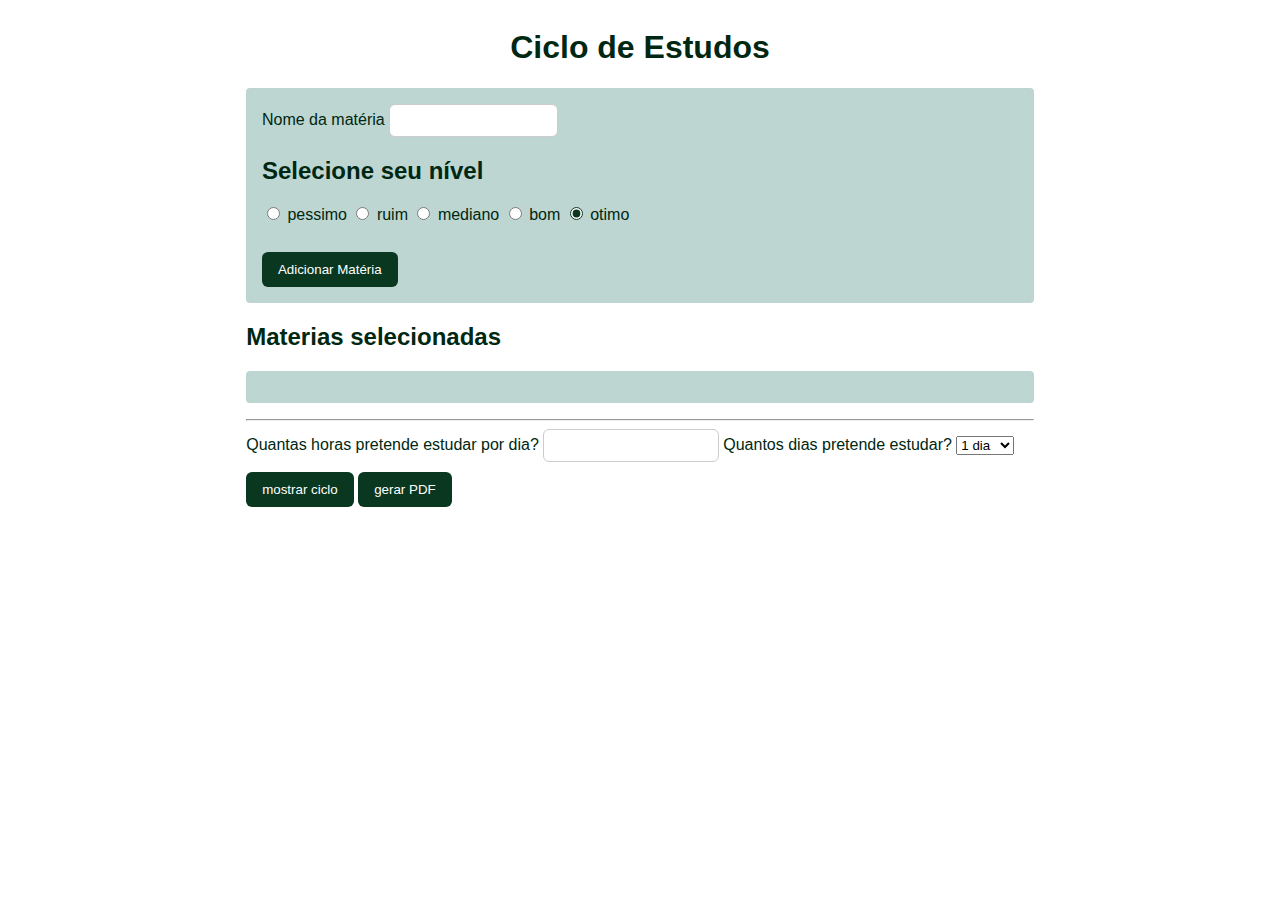
<file: html/index.html>
<!DOCTYPE html>
<html lang="pt-br">
<head>
    <meta charset="UTF-8">
    <meta name="viewport" content="width=device-width, initial-scale=1.0">
    <link rel="stylesheet" href="../style/style.css">
    <title>Ciclo</title>
</head>
<body>
    <div id="container">
        <h1 class="titulo">Ciclo de Estudos</h1>

        <form action="">
            <div class="materias">
              <label>Nome da matéria</label>
              <input type="text" id="nome-materia">

              <h2>Selecione seu nível</h2>
              <input type="radio" name="nivel" value="pessimo">
              <label>pessimo</label>

              <input type="radio" name="nivel" value="ruim">
              <label>ruim</label>

              <input type="radio" name="nivel" value="mediano">
              <label>mediano</label>

              <input type="radio" name="nivel" value="bom">
              <label>bom</label>

              <input type="radio" name="nivel" value="otimo" checked>
              <label>otimo</label>

              <br><br>
              <input type="button" value="Adicionar Matéria" onclick="adicionarMateria()">
            </div>
            
            <h2>Materias selecionadas</h2>
            <ul id="lista-materias"></ul>

            <div class="info">
              <hr>
              <label for="horas">Quantas horas pretende estudar por dia?</label>
              <input type="text" id="horas">
              <label for="quantidade_dias">Quantos dias pretende estudar?</label>
              <select id="quantidade_dias">
                <option value="1">1 dia</option>
                <option value="2">2 dias</option>
                <option value="3">3 dias</option>
                <option value="4">4 dias</option>
                <option value="5">5 dias</option>
                <option value="6">6 dias</option>
                <option value="7">7 dias</option>
              </select> <br>
              <input type="button" value="mostrar ciclo" onclick="coletarMaterias()">
              <input type="button" value="gerar PDF">
            </div>
        </form>
  </div>

    <script src="/script/script.js"></script>
</body>
</html>
</file>
<file: style/style.css>
body {
    font-family: "DM Sans", sans-serif;
    display: flex;
    justify-content: center;
    color: #002711;
}

input[type="text"] {
    padding: 8px;
    border: 0.5px solid #ccc;
    border-radius: 6px;
    width: 20%;
}

input[type="radio"] {
    accent-color: #0a3720; /* muda a cor da bolinha */
}

input[type="button"] {
    background-color: #0a3720;
    color: white;
    border: none;
    padding: 10px 16px;
    margin-top: 10px;
    border-radius: 6px;
    cursor: pointer;
    transition: 0.3s;
}

input[type="button"]:hover {
    background-color: #28664b;
}

.materias {
    background-color: #bdd6d2;
    padding: 2%;
    border-radius: 4px;
    margin-top: 15px;
}

.titulo {
    align-items: center;
    text-align: center;
}

ul {
    background-color: #bdd6d2;
    border-radius: 4px;
    padding: 2% 4%;
    list-style-type: none;
}

footer {
  margin-top: 40px;
  padding: 15px;
  text-align: center;
  color: #fff;
  border-radius: 8px;
}

footer p {
    color: #002711;;
}

footer a {
  color: #28664b; /* amarelo destaque */
  text-decoration: none;
  font-weight: bold;
}

footer a:hover {
  text-decoration: underline;
  color: #28664b;
}

@media (max-width: 600px) {
    body {
        text-align: center;
    }

    h1 {
        font-size: 1.5rem;
        text-align: center;
    }

    button {
        width: 100%;
    }
}
</file>
